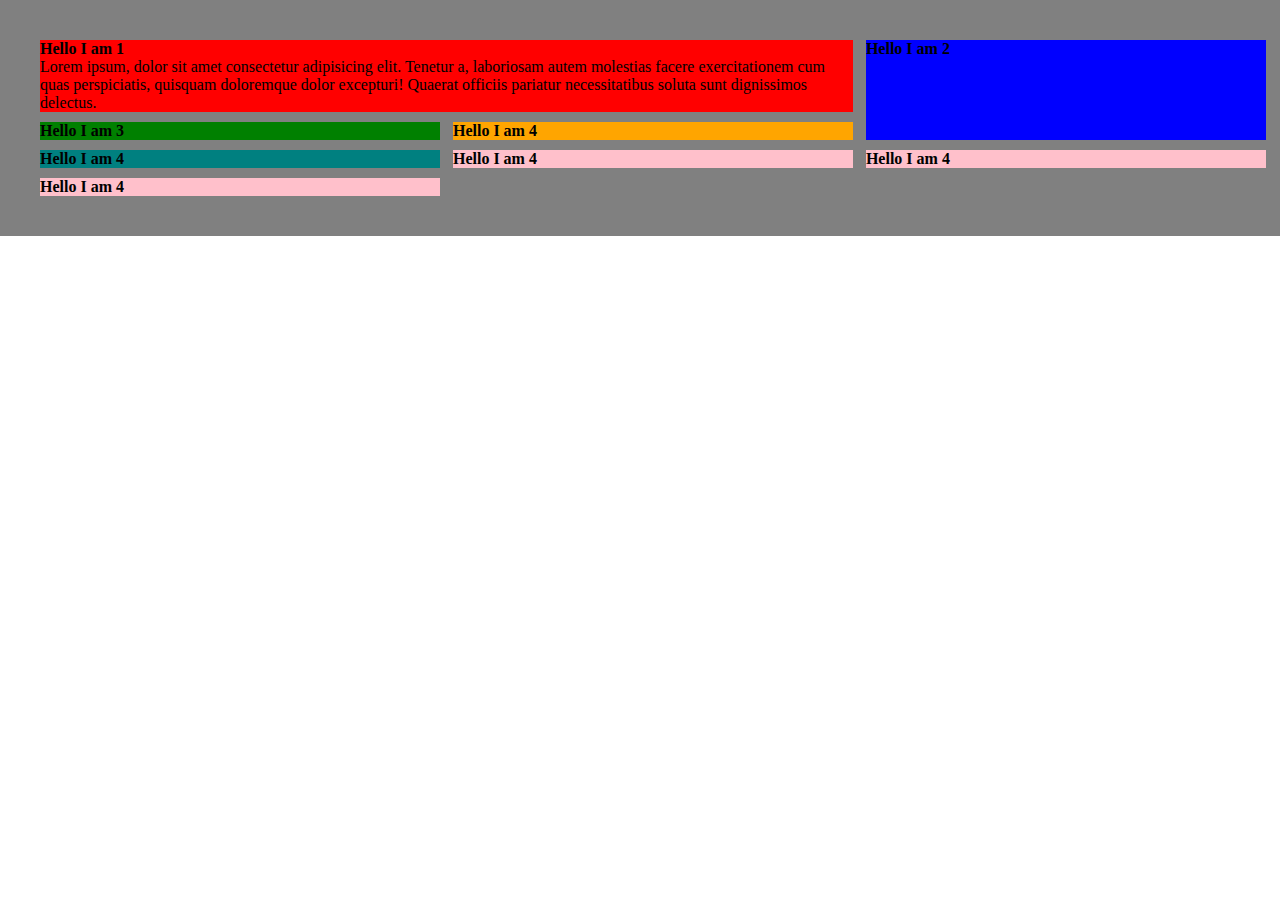
<file: practice/src/grid.html>
<!DOCTYPE html>
<html lang="en">
<head>
    <meta charset="UTF-8">
    <meta http-equiv="X-UA-Compatible" content="IE=edge">
    <meta name="viewport" content="width=device-width, initial-scale=1.0">
    <title>Learn Grid in Css</title>
    <link rel="stylesheet" href="../css/grid.css" />
</head>
<body>
    <div class="grid_box">
        <div class="item_1" style="background: red;" > 
            <h4>Hello I am 1</h4>
            <p>Lorem ipsum, dolor sit amet consectetur adipisicing elit. Tenetur a, laboriosam autem molestias facere exercitationem cum quas perspiciatis, quisquam doloremque dolor excepturi! Quaerat officiis pariatur necessitatibus soluta sunt dignissimos delectus.</p>
        </div>
        <div class="item_2" style="background: blue;" > <h4>Hello I am 2</h4> </div>
        <div class="item_3" style="background: green;" > <h4>Hello I am 3</h4> </div>
        <div class="item_4" style="background: orange;" > <h4>Hello I am 4</h4> </div>
        <div class="item_5" style="background: teal;" > <h4>Hello I am 4</h4> </div>
        <div class="item_6" style="background: pink;" > <h4>Hello I am 4</h4> </div>
        <div class="item_6" style="background: pink;" > <h4>Hello I am 4</h4> </div>
        <div class="item_6" style="background: pink;" > <h4>Hello I am 4</h4> </div>
        
    </div>
</body>
</html>
</file>
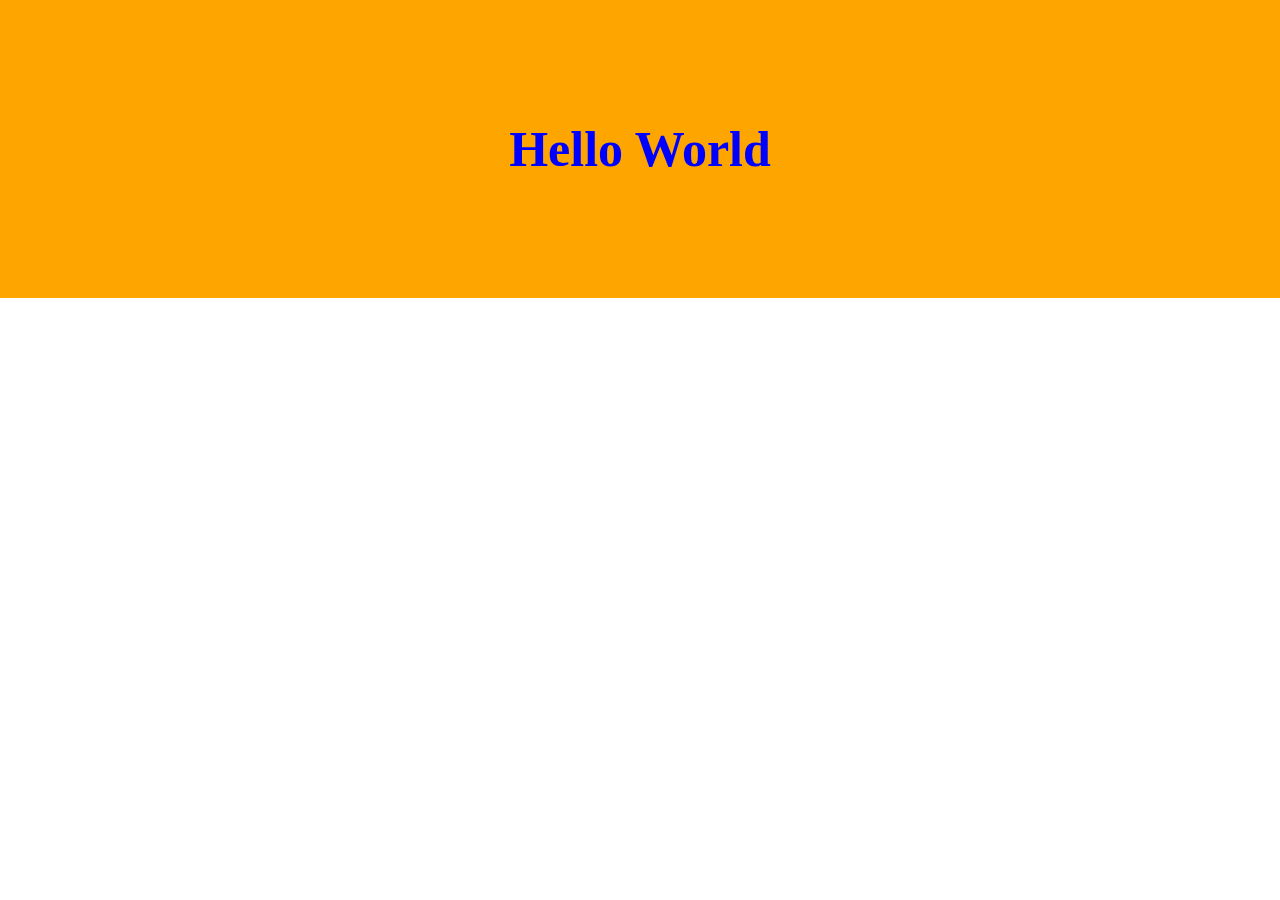
<file: practice/src/mediaquery.html>
<!DOCTYPE html>
<html lang="en">
<head>
    <meta charset="UTF-8">
    <meta http-equiv="X-UA-Compatible" content="IE=edge">
    <meta name="viewport" content="width=device-width, initial-scale=1.0">
    <title>Learn Media Query</title>
    <link rel="stylesheet" href="../css/mediaquery.css">
</head>
<body>
    <section class="hero_section">
        <h1 align="center">Hello World</h1>
    </section>
</body>
</html>
</file>
<file: practice/css/grid.css>
*{
    margin: 0;
    padding: 0;
    box-sizing: border-box;
}

.grid_box{
    padding: 40px;
    background: gray;
    display: grid;
    grid-template-columns: 33.33% 33.33% 33.33%;
    /* grid-column-gap: 10px;
    grid-row-gap: 7px; */
    grid-gap: 10px 13px;
}

.item_1{
    grid-column-start: 1;
    grid-column-end: 3;
}

.item_2{
    grid-column: 3;
    /* grid-row: 1 / span 2; */
    grid-row-start: 1;
    grid-row-end: 3;
}
</file>
<file: practice/css/mediaquery.css>
*{
    margin: 0;
    padding: 0;
    box-sizing: border-box;
}

.hero_section{
    padding: 120px 0;
    background: orange;
}

h1{
    font-size: 50px;
    color: blue;
}

/* @media screen and (min-width: 817px){ 
    h1{
        font-size: 70px;
    }
} */



/* @media screen and (max-width: 817px) {
    .hero_section{
        background: teal;
    }
    h1{
        font-size: 46px;
        color: red;
    }
}

@media screen and (max-width: 471px) {
    .hero_section{
        background: rgb(113, 85, 240);
    }
    h1{
        font-size: 35px;
        color: green;
    }
} */
</file>
